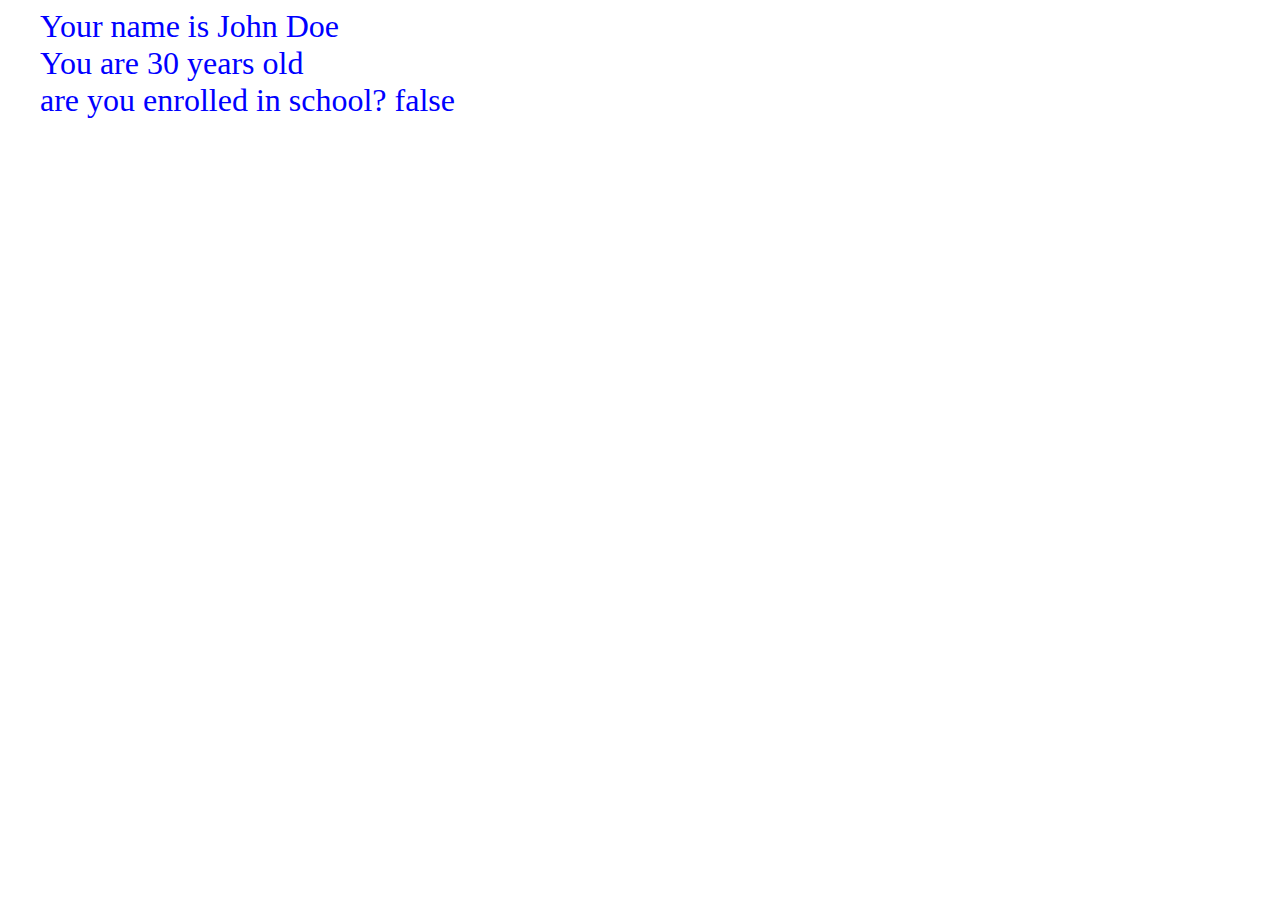
<file: Project 1/index.html>
<!DOCTYPE html>
<html lang="en">
<head>
    <meta charset="UTF-8">
    <meta name="viewport" content="width=device-width, initial-scale=1.0">
    <title>Website</title>
    <link rel="stylesheet" href="styles.css">
</head>
<body>

    <p id="p1"></p>
    <p id="p2"></p>
    <p id="p3"></p>
    <script src="index.js"></script>
</body>
</html>
</file>
<file: Project 1/styles.css>
p{
    font-size: 2rem;
    font-family: Georgia, 'Times New Roman', Times, serif;
    color: blue;
    margin: auto;
    max-width: 1200px;
    padding: 2rem auto;
}
</file>
